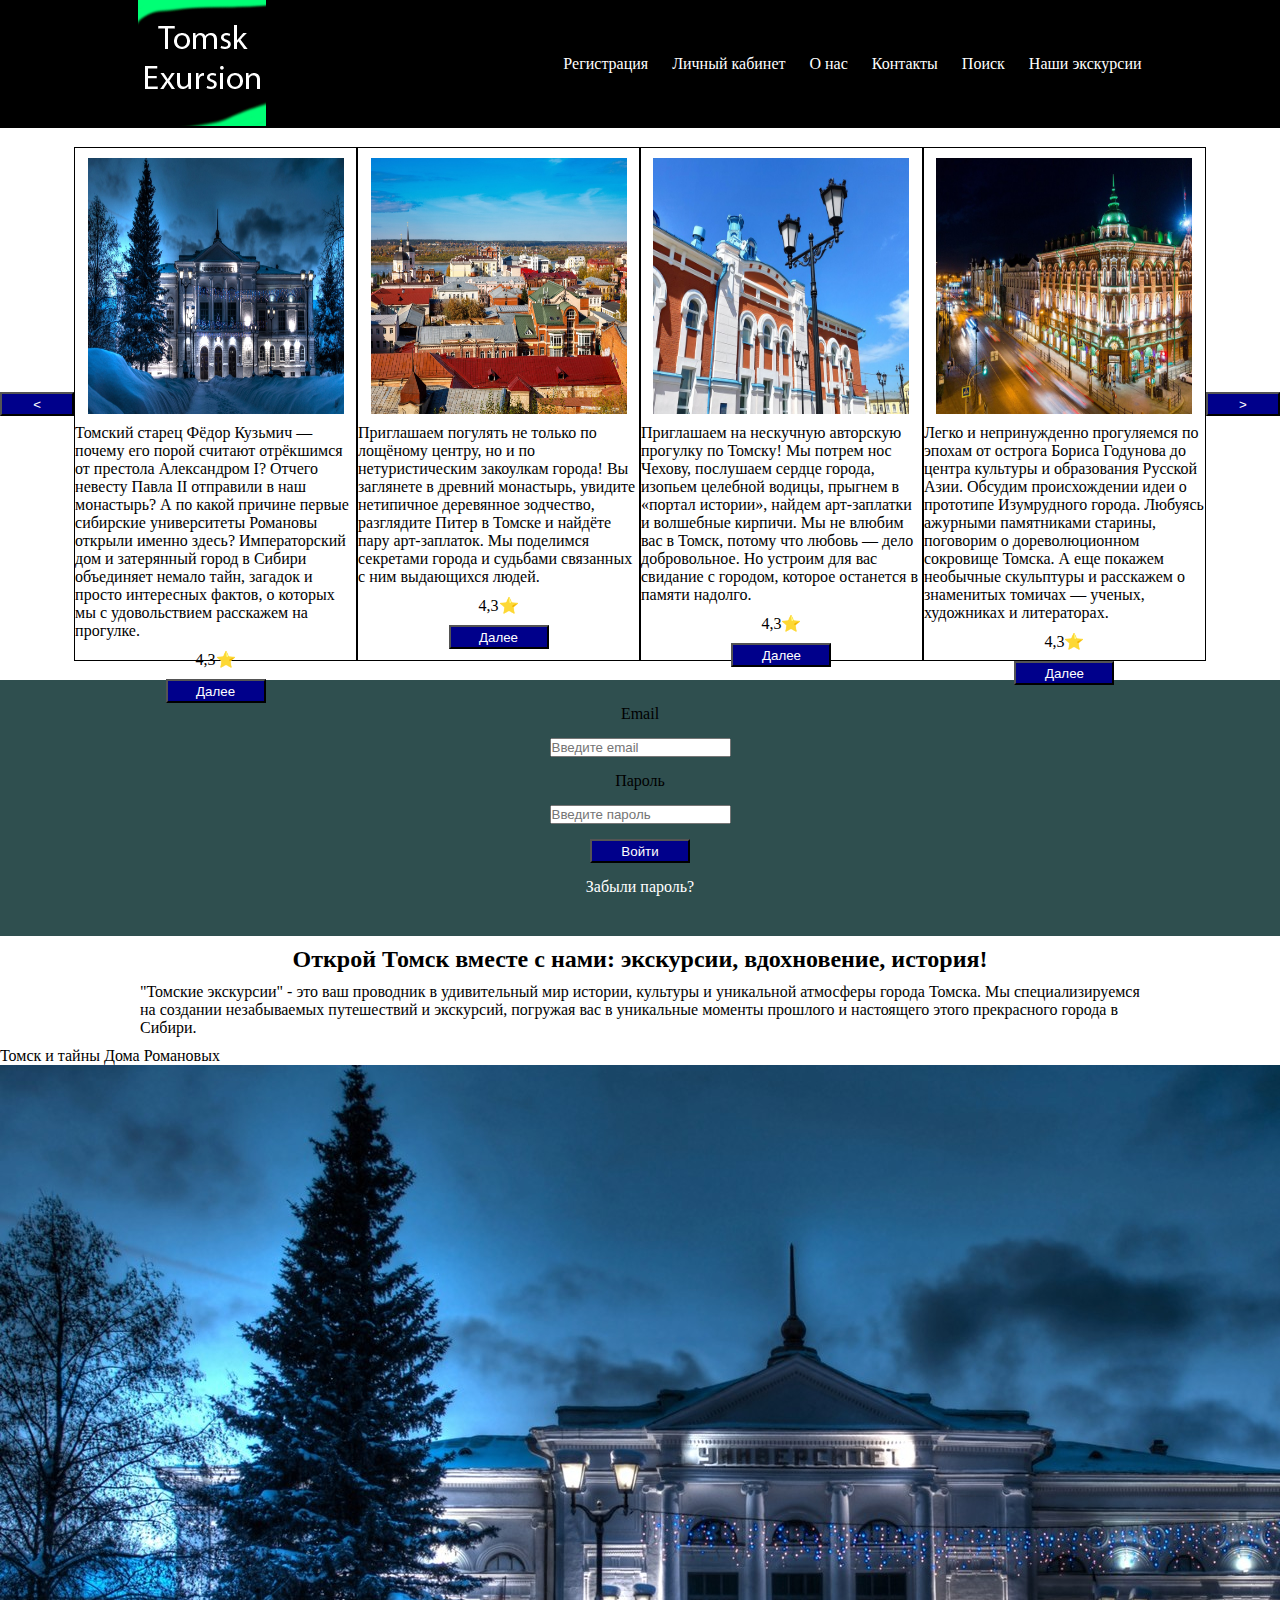
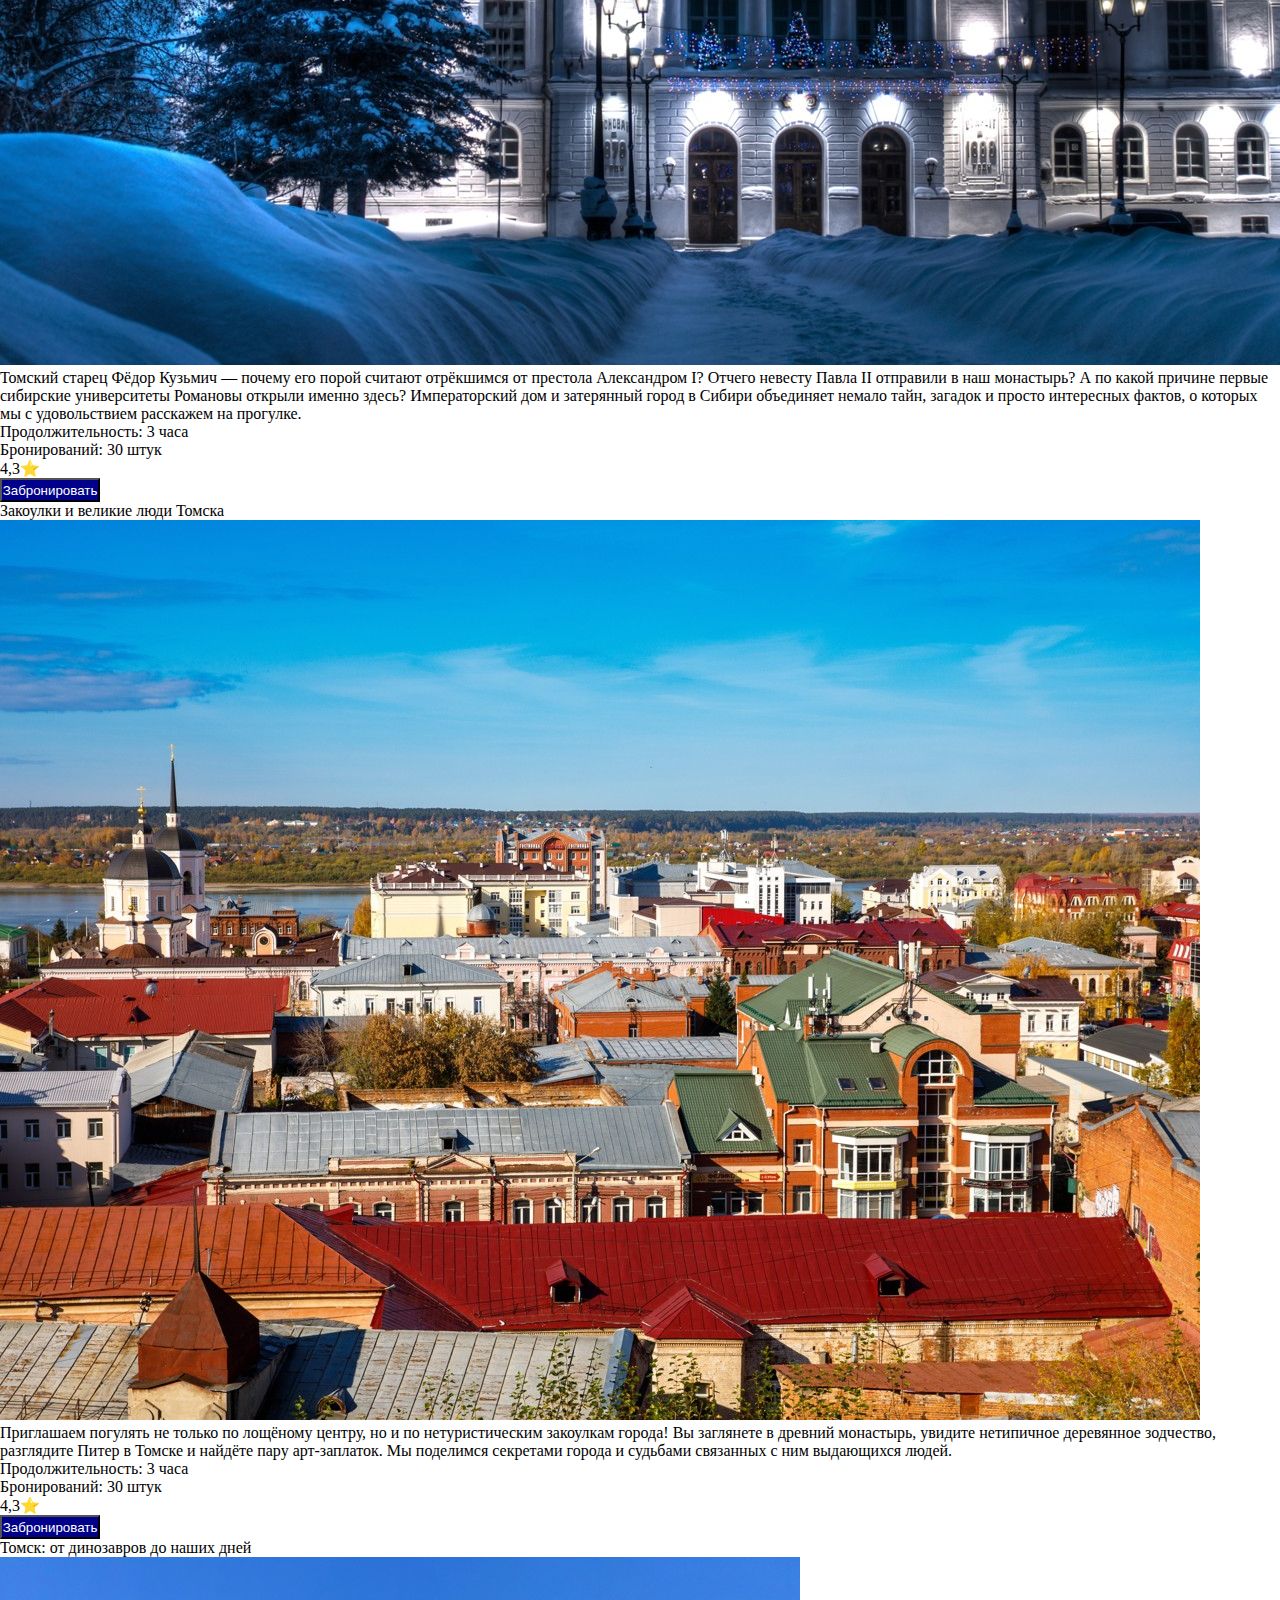
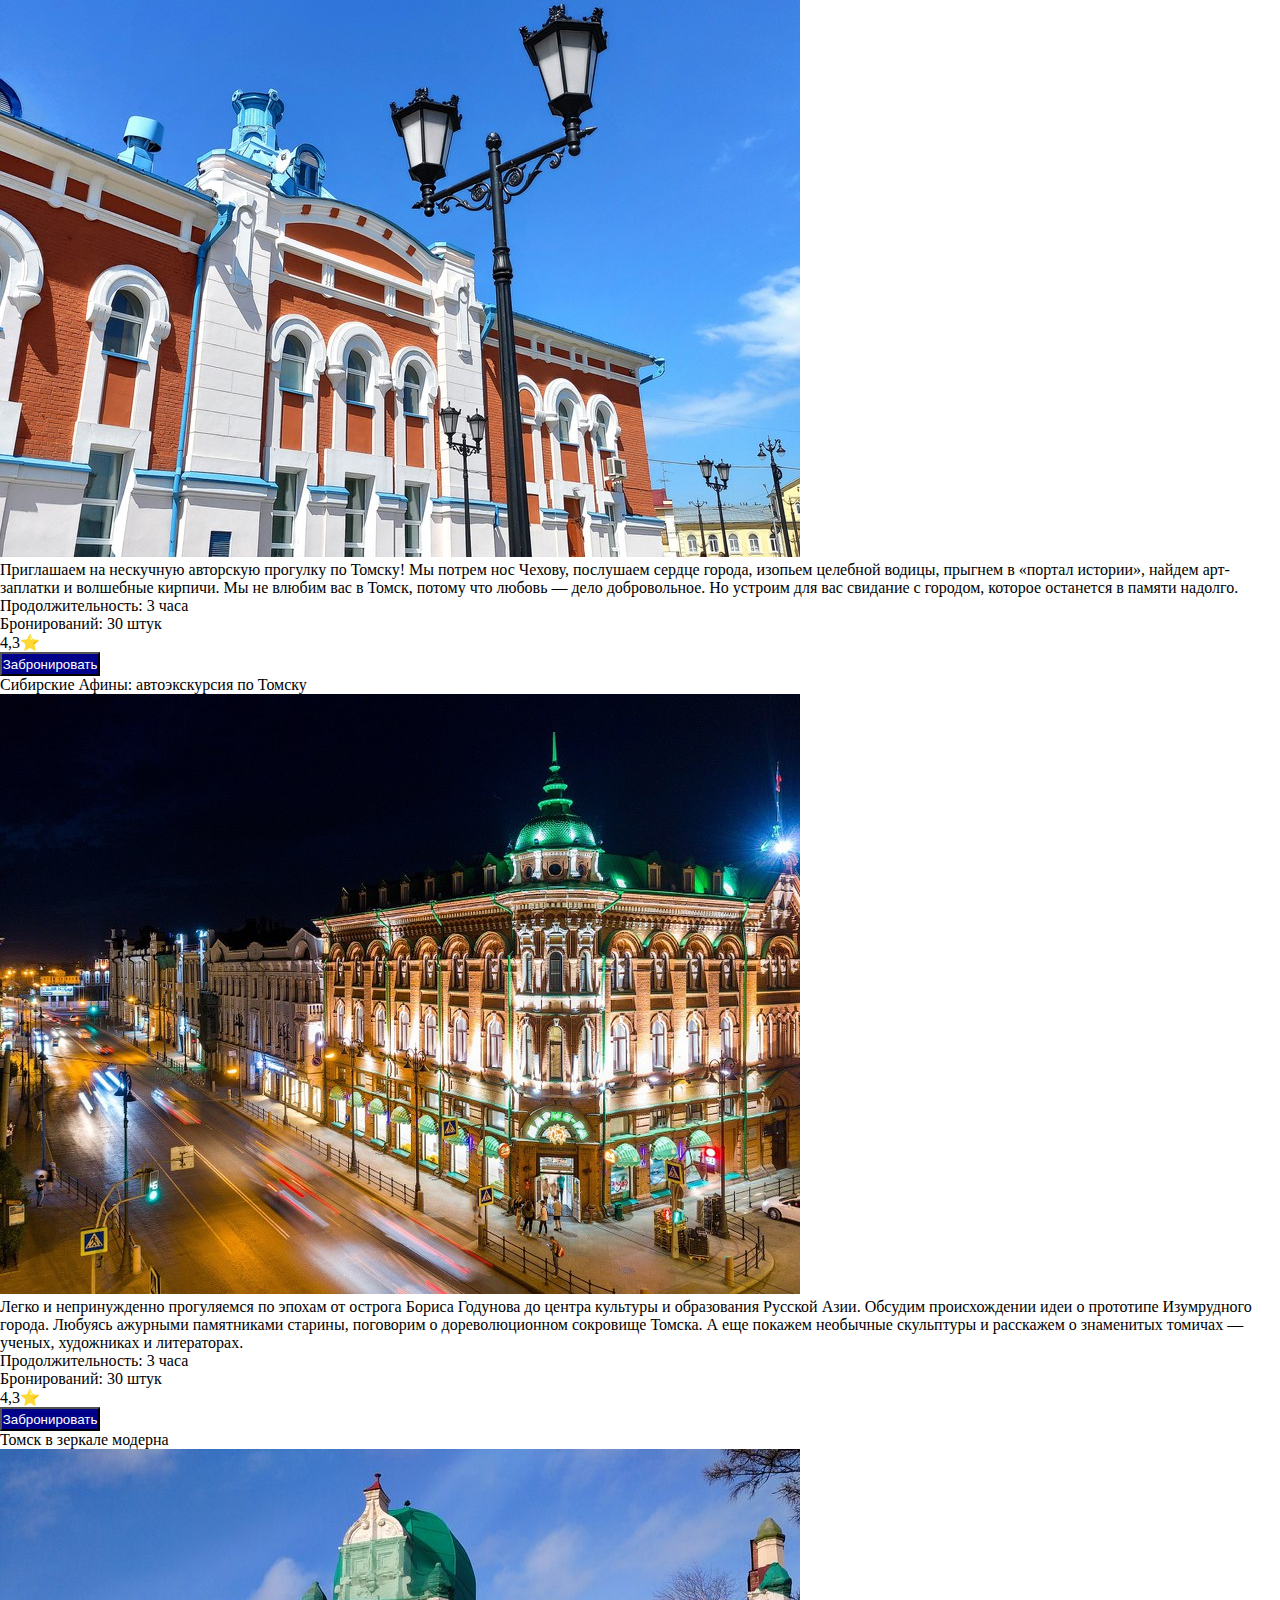
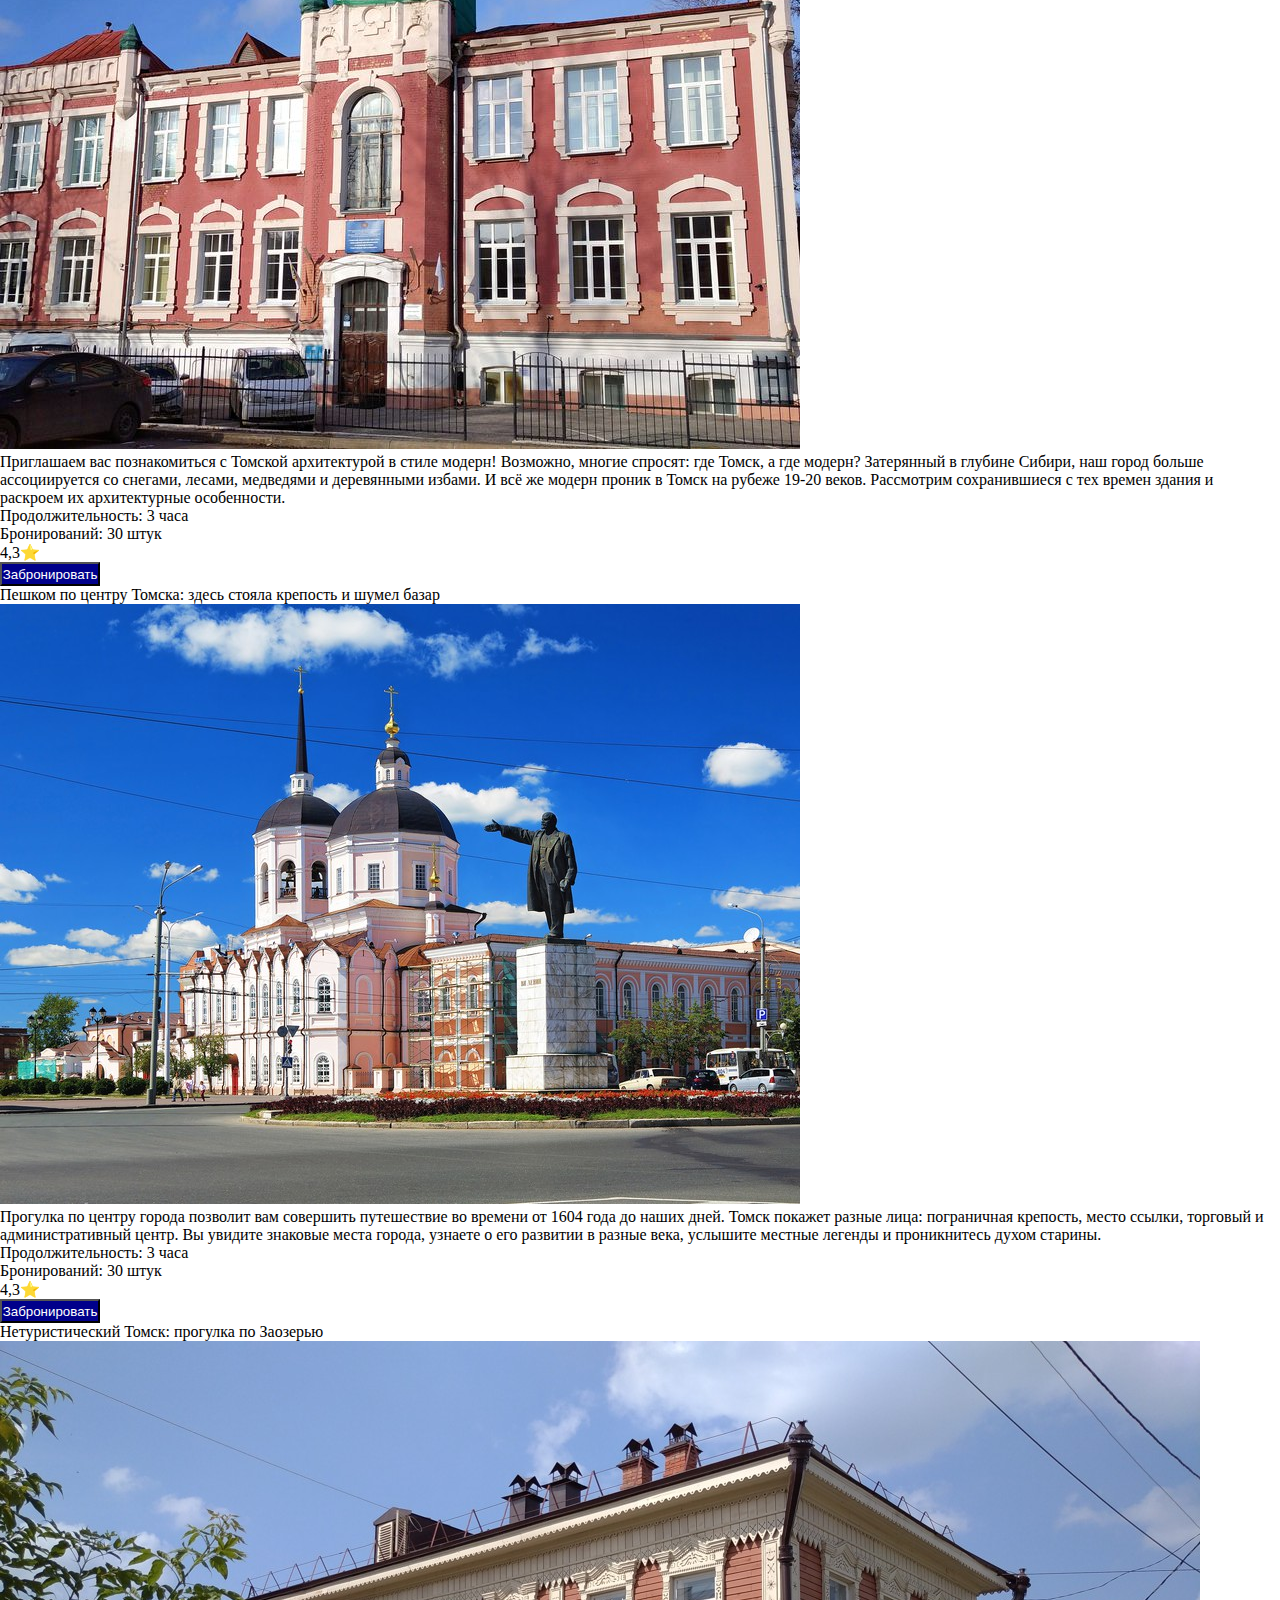
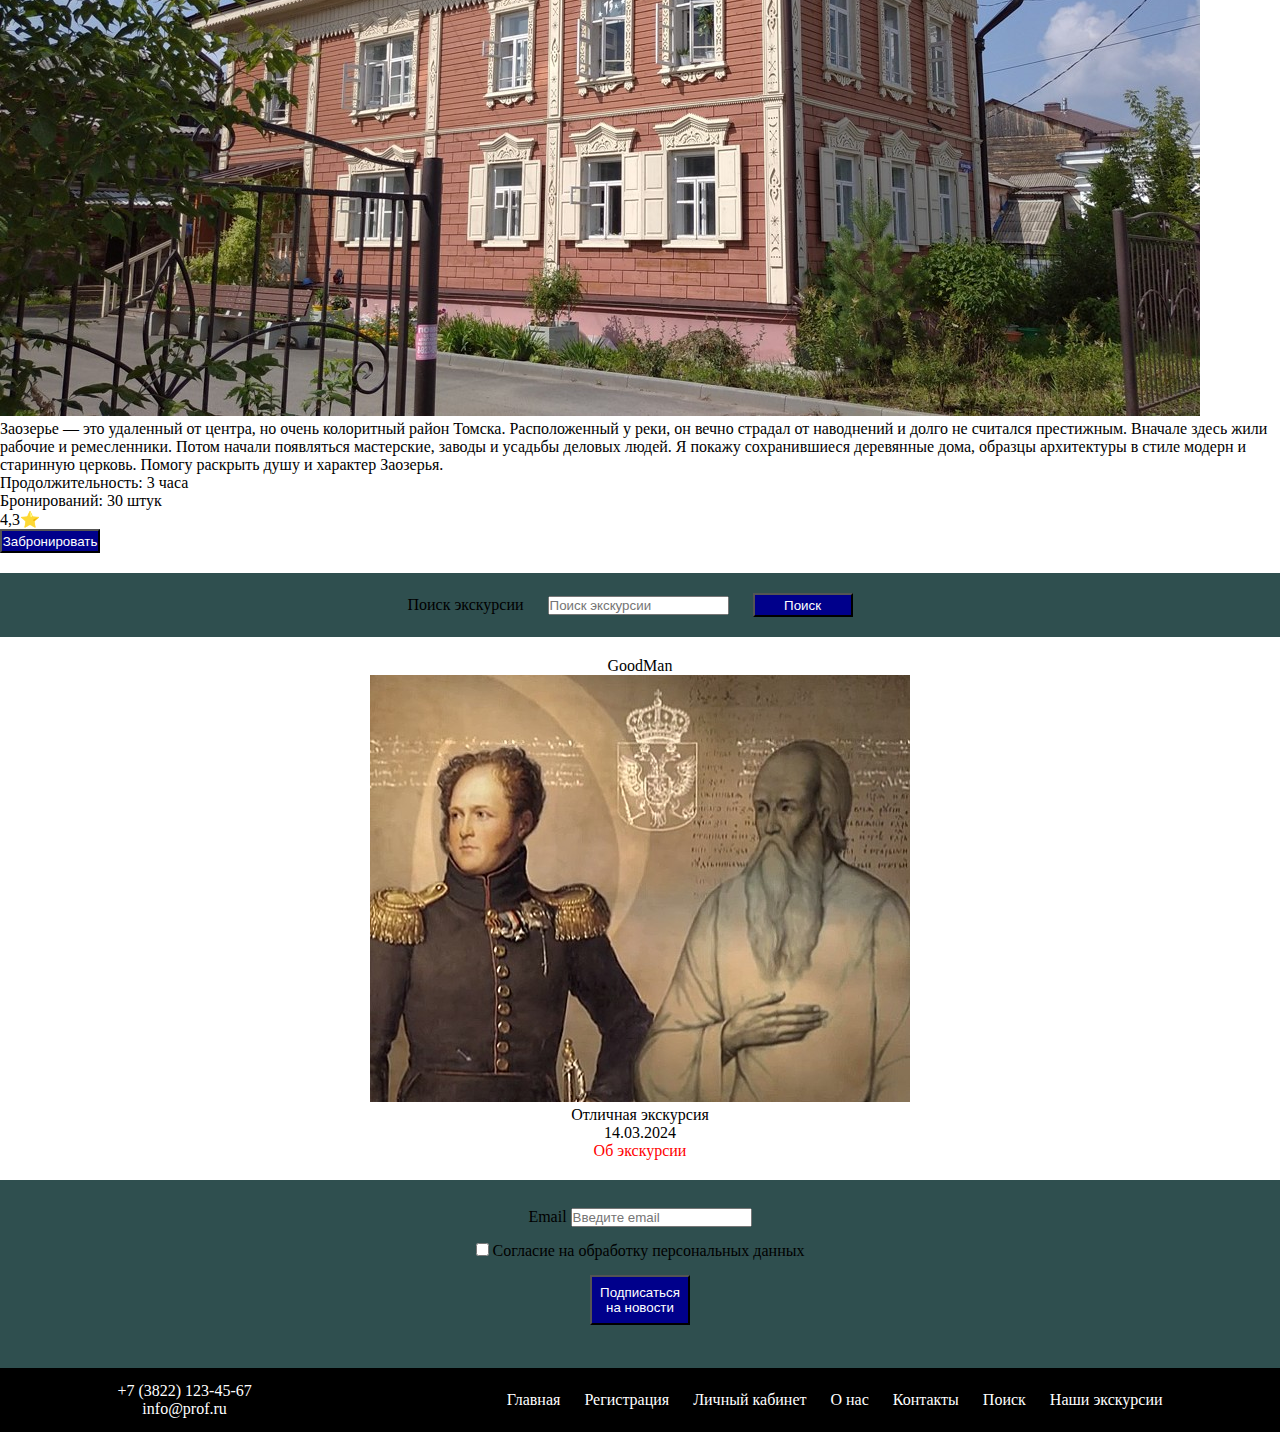
<file: index.html>
<!doctype html>
<html lang="en">
<head>
    <meta charset="UTF-8">
    <meta name="viewport"
          content="width=device-width, user-scalable=no, initial-scale=1.0, maximum-scale=1.0, minimum-scale=1.0">
    <meta http-equiv="X-UA-Compatible" content="ie=edge">
    <title>Главная</title>
    <link rel="stylesheet" href="assets/css/style.css">
    <link rel="stylesheet" href="assets/css/index.css">
</head>
<body>
    <header>
        <figure>
            <img src="assets/images/logo.png" alt="Логотип">
        </figure>
        <nav>
            <a href="register.html">Регистрация</a>
            <a href="account.html">Личный кабинет</a>
            <a href="#">О нас</a>
            <a href="#">Контакты</a>
            <a href="#">Поиск</a>
            <a href="#">Наши экскурсии</a>
        </nav>
    </header>

    <div class="slider">
        <button> < </button>
        <div class="slide">
            <figure>
                <img src="assets/images/1.jpeg" alt="Изображение экскурсии 1">
            </figure>
            <p>Томский старец Фёдор Кузьмич — почему его порой считают отрёкшимся от престола Александром I? Отчего невесту Павла II отправили в наш монастырь? А по какой причине первые сибирские университеты Романовы открыли именно здесь? Императорский дом и затерянный город в Сибири объединяет немало тайн, загадок и просто интересных фактов, о которых мы с удовольствием расскажем на прогулке.</p>
            <p>4,3⭐</p>
            <button>
                <a href="excursion.html">Далее</a>
            </button>
        </div>
        <div class="slide">
            <figure>
                <img src="assets/images/2.jpeg" alt="Изображение экскурсии 2">
            </figure>
            <p>Приглашаем погулять не только по лощёному центру, но и по нетуристическим закоулкам города! Вы заглянете в древний монастырь, увидите нетипичное деревянное зодчество, разглядите Питер в Томске и найдёте пару арт-заплаток. Мы поделимся секретами города и судьбами связанных с ним выдающихся людей.</p>
            <p>4,3⭐</p>
            <button>
                <a href="excursion.html">Далее</a>
            </button>
        </div>
        <div class="slide">
            <figure>
                <img src="assets/images/3.jpeg" alt="Изображение экскурсии 3">
            </figure>
            <p>Приглашаем на нескучную авторскую прогулку по Томску! Мы потрем нос Чехову, послушаем сердце города, изопьем целебной водицы, прыгнем в «портал истории», найдем арт-заплатки и волшебные кирпичи. Мы не влюбим вас в Томск, потому что любовь — дело добровольное. Но устроим для вас свидание с городом, которое останется в памяти надолго.</p>
            <p>4,3⭐</p>
            <button>
                <a href="excursion.html">Далее</a>
            </button>
        </div>
        <div class="slide">
            <figure>
                <img src="assets/images/4.jpeg" alt="Изображение экскурсии 4">
            </figure>
            <p>Легко и непринужденно прогуляемся по эпохам от острога Бориса Годунова до центра культуры и образования Русской Азии. Обсудим происхождении идеи о прототипе Изумрудного города. Любуясь ажурными памятниками старины, поговорим о дореволюционном сокровище Томска. А еще покажем необычные скульптуры и расскажем о знаменитых томичах — ученых, художниках и литераторах.</p>
            <p>4,3⭐</p>
            <button>
                <a href="excursion.html">Далее</a>
            </button>
        </div>
        <button> > </button>
    </div>

    <section class="authorization formDark">
        <form>
            <label for="email">Email</label>
            <input type="email" id="email" name="email" placeholder="Введите email">
            <label for="password">Пароль</label>
            <input type="password" id="password" name="password" placeholder="Введите пароль">

            <button>
                <a href="account.html">Войти</a>
            </button>

            <a href="#">Забыли пароль?</a>
        </form>
    </section>

    <section class="about">
        <h2>Открой Томск вместе с нами: экскурсии, вдохновение, история!</h2>
        <p>"Томские экскурсии" - это ваш проводник в удивительный мир истории, культуры и уникальной атмосферы города Томска. Мы специализируемся на создании незабываемых путешествий и экскурсий, погружая вас в уникальные моменты прошлого и настоящего этого прекрасного города в Сибири.</p>
    </section>

    <section class="excursions">
        <div class="excursionCard">
            <p>Томск и тайны Дома Романовых</p>
            <figure>
                <img src="assets/images/1.jpeg" alt="Изображение экскурсии 1">
            </figure>
            <p>Томский старец Фёдор Кузьмич — почему его порой считают отрёкшимся от престола Александром I? Отчего невесту Павла II отправили в наш монастырь? А по какой причине первые сибирские университеты Романовы открыли именно здесь? Императорский дом и затерянный город в Сибири объединяет немало тайн, загадок и просто интересных фактов, о которых мы с удовольствием расскажем на прогулке.</p>
            <p>Продолжительность: 3 часа</p>
            <p>Бронирований: 30 штук</p>
            <p>4,3⭐</p>
            <button>
                <a href="confirm.html">Забронировать</a>
            </button>
        </div>

        <div class="excursionCard">
            <p>Закоулки и великие люди Томска</p>
            <figure>
                <img src="assets/images/2.jpeg" alt="Изображение экскурсии 2">
            </figure>
            <p>Приглашаем погулять не только по лощёному центру, но и по нетуристическим закоулкам города! Вы заглянете в древний монастырь, увидите нетипичное деревянное зодчество, разглядите Питер в Томске и найдёте пару арт-заплаток. Мы поделимся секретами города и судьбами связанных с ним выдающихся людей.</p>
            <p>Продолжительность: 3 часа</p>
            <p>Бронирований: 30 штук</p>
            <p>4,3⭐</p>
            <button>
                <a href="confirm.html">Забронировать</a>
            </button>
        </div>

        <div class="excursionCard">
            <p>Томск: от динозавров до наших дней</p>
            <figure>
                <img src="assets/images/3.jpeg" alt="Изображение экскурсии 3">
            </figure>
            <p>Приглашаем на нескучную авторскую прогулку по Томску! Мы потрем нос Чехову, послушаем сердце города, изопьем целебной водицы, прыгнем в «портал истории», найдем арт-заплатки и волшебные кирпичи. Мы не влюбим вас в Томск, потому что любовь — дело добровольное. Но устроим для вас свидание с городом, которое останется в памяти надолго.</p>
            <p>Продолжительность: 3 часа</p>
            <p>Бронирований: 30 штук</p>
            <p>4,3⭐</p>
            <button>
                <a href="confirm.html">Забронировать</a>
            </button>
        </div>

        <div class="excursionCard">
            <p>Сибирские Афины: автоэкскурсия по Томску</p>
            <figure>
                <img src="assets/images/4.jpeg" alt="Изображение экскурсии 4">
            </figure>
            <p>Легко и непринужденно прогуляемся по эпохам от острога Бориса Годунова до центра культуры и образования Русской Азии. Обсудим происхождении идеи о прототипе Изумрудного города. Любуясь ажурными памятниками старины, поговорим о дореволюционном сокровище Томска. А еще покажем необычные скульптуры и расскажем о знаменитых томичах — ученых, художниках и литераторах.</p>
            <p>Продолжительность: 3 часа</p>
            <p>Бронирований: 30 штук</p>
            <p>4,3⭐</p>
            <button>
                <a href="confirm.html">Забронировать</a>
            </button>
        </div>

        <div class="excursionCard">
            <p>Томск в зеркале модерна</p>
            <figure>
                <img src="assets/images/5.jpg" alt="Изображение экскурсии 5">
            </figure>
            <p>Приглашаем вас познакомиться с Томской архитектурой в стиле модерн! Возможно, многие спросят: где Томск, а где модерн? Затерянный в глубине Сибири, наш город больше ассоциируется со снегами, лесами, медведями и деревянными избами. И всё же модерн проник в Томск на рубеже 19-20 веков. Рассмотрим сохранившиеся с тех времен здания и раскроем их архитектурные особенности.</p>
            <p>Продолжительность: 3 часа</p>
            <p>Бронирований: 30 штук</p>
            <p>4,3⭐</p>
            <button>
                <a href="confirm.html">Забронировать</a>
            </button>
        </div>

        <div class="excursionCard">
            <p>Пешком по центру Томска: здесь стояла крепость и шумел базар</p>
            <figure>
                <img src="assets/images/6.jpeg" alt="Изображение экскурсии 6">
            </figure>
            <p>Прогулка по центру города позволит вам совершить путешествие во времени от 1604 года до наших дней. Томск покажет разные лица: пограничная крепость, место ссылки, торговый и административный центр. Вы увидите знаковые места города, узнаете о его развитии в разные века, услышите местные легенды и проникнитесь духом старины.</p>
            <p>Продолжительность: 3 часа</p>
            <p>Бронирований: 30 штук</p>
            <p>4,3⭐</p>
            <button>
                <a href="confirm.html">Забронировать</a>
            </button>
        </div>

        <div class="excursionCard">
            <p>Нетуристический Томск: прогулка по Заозерью</p>
            <figure>
                <img src="assets/images/7.jpeg" alt="Изображение экскурсии 7">
            </figure>
            <p>Заозерье — это удаленный от центра, но очень колоритный район Томска. Расположенный у реки, он вечно страдал от наводнений и долго не считался престижным. Вначале здесь жили рабочие и ремесленники. Потом начали появляться мастерские, заводы и усадьбы деловых людей. Я покажу сохранившиеся деревянные дома, образцы архитектуры в стиле модерн и старинную церковь. Помогу раскрыть душу и характер Заозерья.</p>
            <p>Продолжительность: 3 часа</p>
            <p>Бронирований: 30 штук</p>
            <p>4,3⭐</p>
            <button>
                <a href="confirm.html">Забронировать</a>
            </button>
        </div>
    </section>

    <div class="search formDark">
        <div>
            <label for="search">Поиск экскурсии</label>
            <input type="search" id="search" name="search" placeholder="Поиск экскурсии">

            <button>Поиск</button>
        </div>
    </div>

    <section class="reviews">
        <p>GoodMan</p>
        <figure>
            <img src="assets/images/доп3.jpeg" alt="Фотография автора">
        </figure>
        <p>Отличная экскурсия</p>
        <p>14.03.2024</p>
        <a href="excursion.html">Об экскурсии</a>
    </section>

    <div class="describe formDark">
        <form>
            <div class="email">
                <label for="mail">Email</label>
                <input type="email" id="mail" name="mail" placeholder="Введите email">
            </div>

            <div class="agree">
                <input type="checkbox" id="agreement" name="agreement">
                <label for="agreement">Согласие на обработку персональных данных</label>
            </div>

            <button>Подписаться на новости</button>
        </form>
    </div>

    <footer>
        <div class="social">
            <a href="tel:7(3822)123-45-67">+7 (3822) 123-45-67</a>
            <a href="mailto:info@prof.ru">info@prof.ru</a>
        </div>

        <nav>
            <a href="index.html">Главная</a>
            <a href="register.html">Регистрация</a>
            <a href="account.html">Личный кабинет</a>
            <a href="#">О нас</a>
            <a href="#">Контакты</a>
            <a href="#">Поиск</a>
            <a href="#">Наши экскурсии</a>
        </nav>
    </footer>
</body>
</html>
</file>
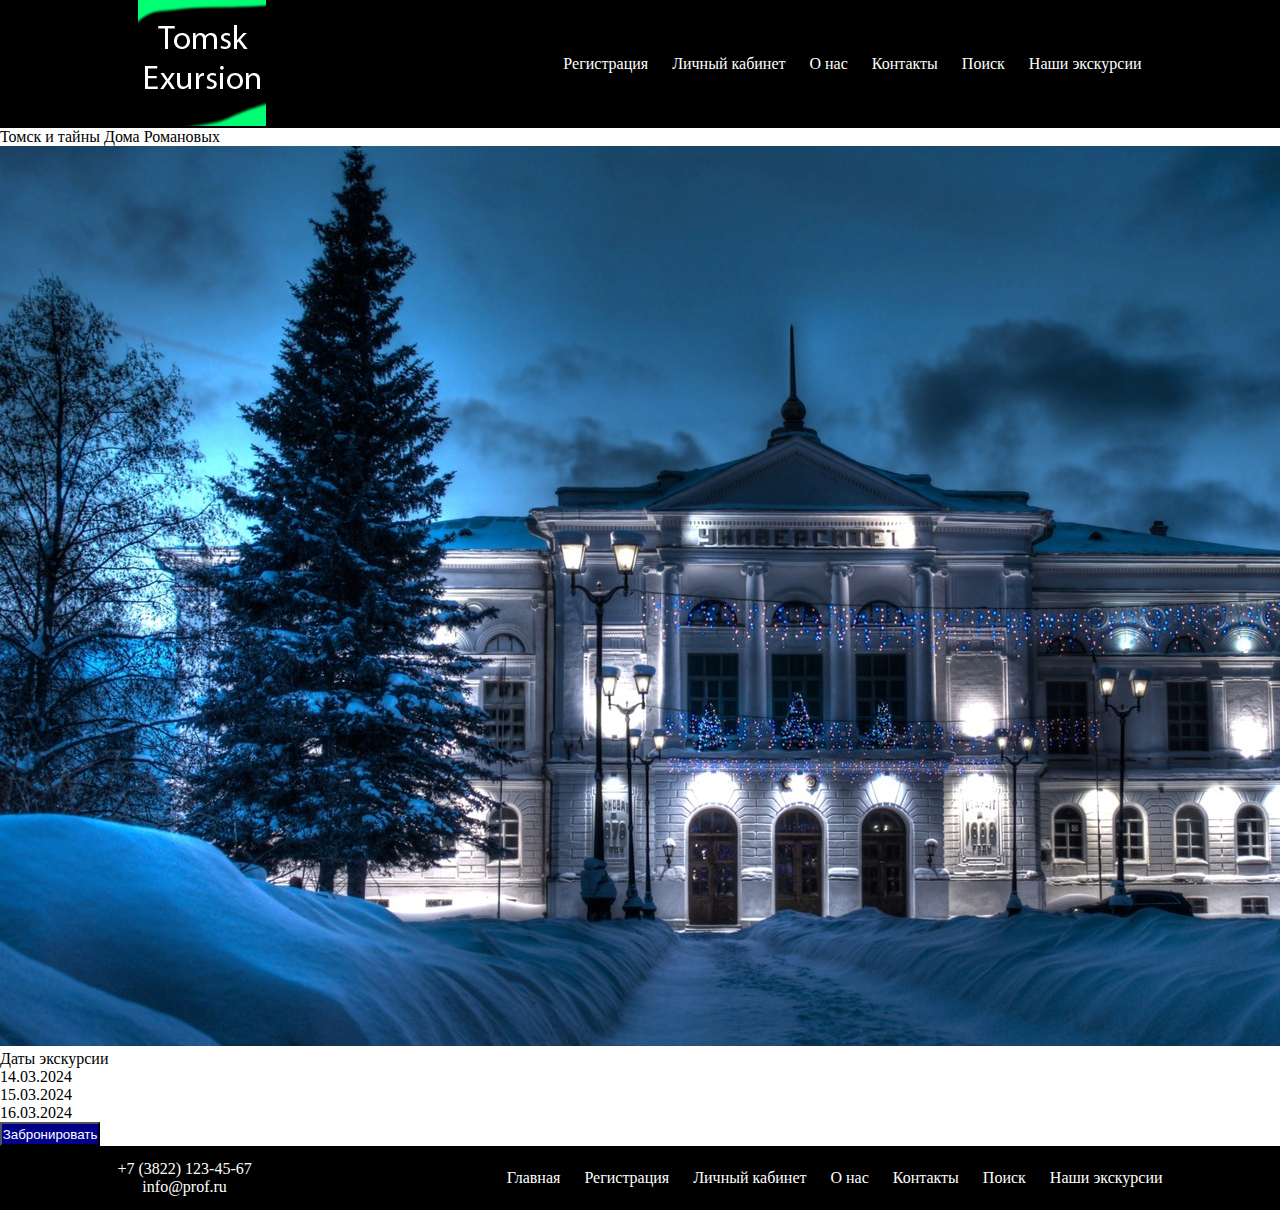
<file: excursion.html>
<!doctype html>
<html lang="en">
<head>
    <meta charset="UTF-8">
    <meta name="viewport"
          content="width=device-width, user-scalable=no, initial-scale=1.0, maximum-scale=1.0, minimum-scale=1.0">
    <meta http-equiv="X-UA-Compatible" content="ie=edge">
    <title>Описание экскурсии</title>
    <link rel="stylesheet" href="assets/css/style.css">
    <link rel="stylesheet" href="assets/css/excursion.css">
</head>
<body>
    <header>
        <figure>
            <img src="assets/images/logo.png" alt="Логотип">
        </figure>
        <nav>
            <a href="register.html">Регистрация</a>
            <a href="account.html">Личный кабинет</a>
            <a href="#">О нас</a>
            <a href="#">Контакты</a>
            <a href="#">Поиск</a>
            <a href="#">Наши экскурсии</a>
        </nav>
    </header>

    <main>
        <p>Томск и тайны Дома Романовых</p>
        <figure>
            <img src="assets/images/1.jpeg" alt="Изображение экскурсии 1">
        </figure>
        <p>Даты экскурсии</p>
        <ul>
            <li>14.03.2024</li>
            <li>15.03.2024</li>
            <li>16.03.2024</li>
        </ul>
        <button>
            <a href="confirm.html">Забронировать</a>
        </button>
    </main>

    <footer>
        <div class="social">
            <a href="tel:7(3822)123-45-67">+7 (3822) 123-45-67</a>
            <a href="mailto:info@prof.ru">info@prof.ru</a>
        </div>

        <nav>
            <a href="index.html">Главная</a>
            <a href="register.html">Регистрация</a>
            <a href="account.html">Личный кабинет</a>
            <a href="#">О нас</a>
            <a href="#">Контакты</a>
            <a href="#">Поиск</a>
            <a href="#">Наши экскурсии</a>
        </nav>
    </footer>
</body>
</html>
</file>
<file: assets/css/style.css>
* {
    margin: 0 auto;
    padding: 0;
}

/* Шапка */
header {
    background: black;
    display: flex;
    height: 128px;
    align-items: center;
}

/* Подвал */
footer {
    background: black;
    display: flex;
    height: 64px;
    align-items: center;
}

footer > .social {
    display: flex;
    flex-direction: column;
}
/* Общее */
a {
    text-decoration: none;
    color: white;
}

a:hover {
    color: gray;
    cursor: pointer;
}

* > nav > a {
    margin-left: 20px;
}

button {
    background: darkblue;
    width: 100px;
    height: 24px;
    color: white;
    align-items: center;
    justify-content: center;
}

button > a {
    display: flex;
    align-items: center;
    justify-content: center;
}

button:hover {
    color: gray;
    cursor: pointer;
}

.formDark {
    display: flex;
    align-items: center;
    background: darkslategray;
    margin-top: 20px;
    margin-bottom: 10px;
}
</file>
<file: assets/css/index.css>
/* Блок слайдер */
.slider {
    display: flex;
    height: 512px;
    align-items: center;
    margin-top: 20px;
}

.slider > .slide {
    border: 1px solid black;
    width: 385px;
    height: 512px;

}

.slider > .slide > * {
    display: flex;
    justify-content: center;
    margin-top: 10px;
}

.slider > .slide > figure > img {
    width: 256px;
    height: 256px;
}

/* Секция авторизации */
.authorization {
    height: 256px;
}

.authorization > form {
    display: flex;
    flex-direction: column;
    justify-content: center;
}

.authorization > form > * {
    margin-bottom: 15px;
}

/* Секция "О нас" */
.about {
    display: flex;
    flex-direction: column;
}

.about > * {
    margin-bottom: 10px;
}

.about > p {
    width: 1000px;
}

/* Секция экскурсий */


/* Блок с полем поиска экскурсий */
.search {
    height: 64px;
    margin-bottom: 0;
}

.search > div > * {
    margin-right: 20px;
}

/* Секция отзывы клиентов */
.reviews {
    display: flex;
    flex-direction: column;
    padding: 20px;
}

.reviews > a {
    color: red;
}

/* Блок подписки */
.describe {
    height: 188px;
    display: flex;
    margin: 0;
}

.describe > form {
    display: flex;
    flex-direction: column;
    justify-content: center;
}

.describe > form > * {
    margin-bottom: 15px;
}

.describe > form> button {
    height: 50px;
}
</file>
<file: assets/css/excursion.css>
@media print {
    filter: grayscale(1);

    header {
        display: none;
    }

    footer {
        display: none;
    }
}
</file>
